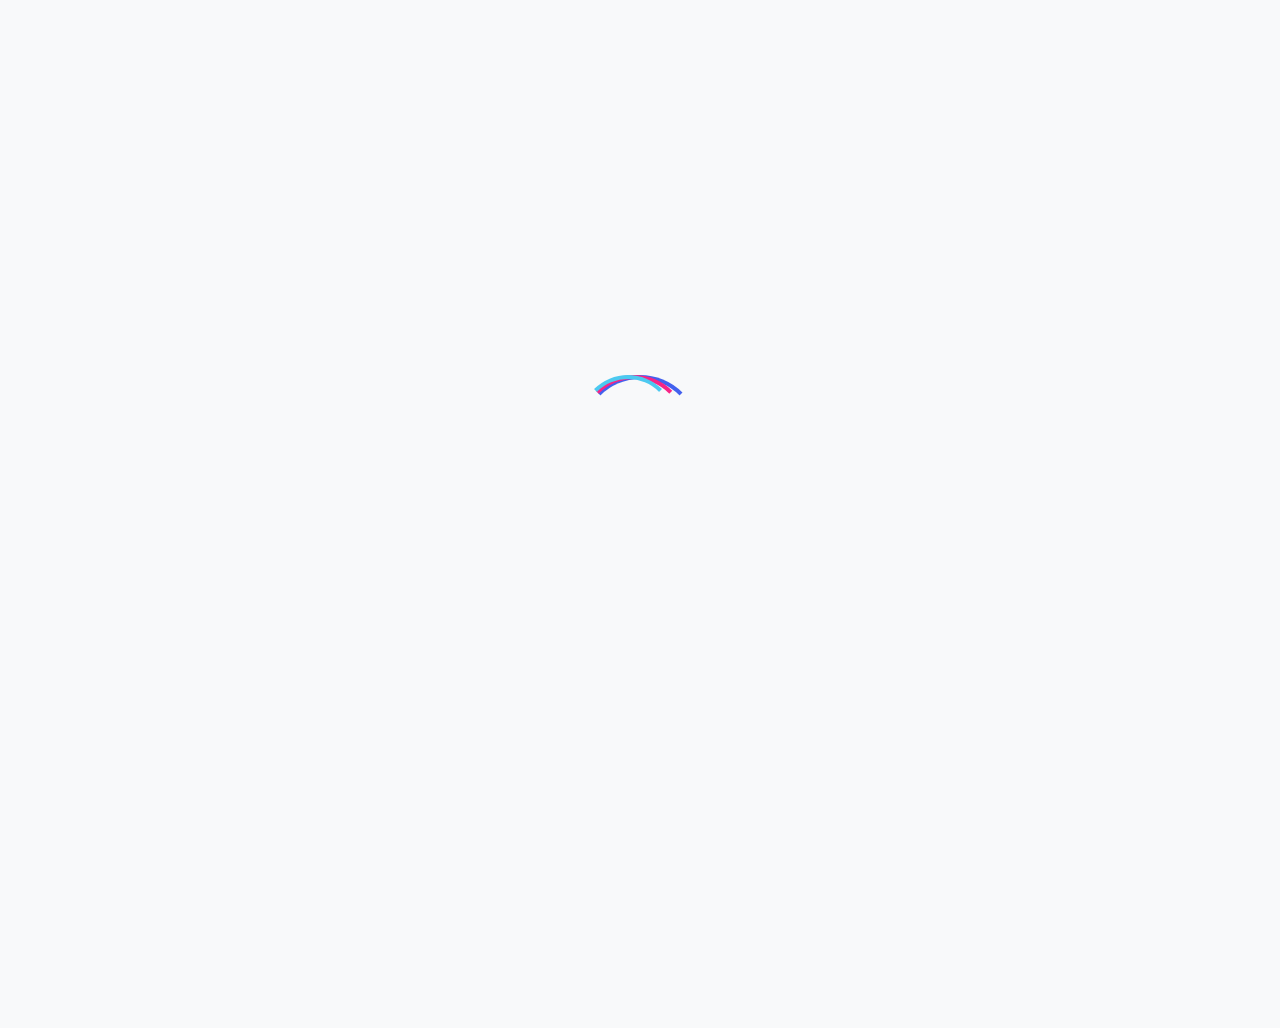
<file: index.html>
<!DOCTYPE html>
<html lang="en">

<head>
    <meta charset="UTF-8">
    <meta name="viewport" content="width=device-width, initial-scale=1.0, maximum-scale=1.0, user-scalable=no">
    <title>Notiqo - Welcome</title>
    <link rel="stylesheet" href="https://cdnjs.cloudflare.com/ajax/libs/font-awesome/6.4.0/css/all.min.css">
    <style>
        :root {
            --primary: #4361ee;
            --primary-dark: #3a56d4;
            --secondary: #f72585;
            --bg: #f8f9fa;
            --card: #ffffff;
            --text: #212529;
            --text-light: #6c757d;
            --border: rgba(0, 0, 0, 0.1);
            --success: #4cc9f0;
            --warning: #f8961e;
            --error: #ef233c;
            --radius: clamp(12px, 3vw, 16px);
            --shadow: 0 4px 30px rgba(0, 0, 0, 0.08);
            --transition: all 0.5s cubic-bezier(0.25, 0.8, 0.25, 1);
        }

        @media (prefers-color-scheme: dark) {
            :root {
                --bg: #121212;
                --card: #1e1e1e;
                --text: #e0e0e0;
                --text-light: #9e9e9e;
                --border: rgba(255, 255, 255, 0.1);
                --shadow: 0 4px 30px rgba(0, 0, 0, 0.3);
            }
        }

        * {
            margin: 0;
            padding: 0;
            box-sizing: border-box;
            -webkit-tap-highlight-color: transparent;
        }

        html,
        body {
            width: 100%;
            height: 100%;
            overflow-x: hidden;
        }

        body {
            font-family: -apple-system, BlinkMacSystemFont, 'Segoe UI', Roboto, Oxygen, Ubuntu, Cantarell, 'Open Sans', 'Helvetica Neue', sans-serif;
            background-color: var(--bg);
            color: var(--text);
            line-height: 1.6;
            overflow-x: hidden;
            height: 100%;
            transition: background-color 0.5s ease;
            position: relative;
        }

        .container {
            width: 100%;
            min-height: 100vh;
            display: flex;
            flex-direction: column;
            align-items: center;
            justify-content: center;
            padding: 5vw;
            position: relative;
            overflow: hidden;
        }

        /* Notiqo Loading Animation */
        .notiqo-loader {
            position: fixed;
            top: 0;
            left: 0;
            width: 100%;
            height: 100%;
            background-color: var(--bg);
            display: flex;
            flex-direction: column;
            align-items: center;
            justify-content: center;
            z-index: 1000;
            transition: opacity 0.8s ease, visibility 0.8s ease;
        }

        .notiqo-loader.hidden {
            opacity: 0;
            visibility: hidden;
        }

        .logo-container {
            position: relative;
            width: clamp(80px, 25vw, 120px);
            height: clamp(80px, 25vw, 120px);
            margin-bottom: clamp(15px, 5vw, 30px);
        }

        .logo-circle {
            position: absolute;
            width: 100%;
            height: 100%;
            border-radius: 50%;
            border: clamp(3px, 0.8vw, 4px) solid transparent;
            border-top-color: var(--primary);
            animation: spin 1.5s cubic-bezier(0.68, -0.55, 0.27, 1.55) infinite;
        }

        .logo-circle:nth-child(2) {
            width: 90%;
            height: 90%;
            border-top-color: var(--secondary);
            animation-delay: 0.2s;
        }

        .logo-circle:nth-child(3) {
            width: 80%;
            height: 80%;
            border-top-color: var(--success);
            animation-delay: 0.4s;
        }

        .logo-text {
            position: absolute;
            top: 50%;
            left: 50%;
            transform: translate(-50%, -50%);
            font-size: clamp(60px, 6vw, 50px);
            font-weight: 800;
            color: var(--primary);
            opacity: 0;
            animation: fadeIn 0.5s ease forwards 0.6s;
        }

        @keyframes spin {
            0% {
                transform: rotate(0deg);
            }

            100% {
                transform: rotate(360deg);
            }
        }

        @keyframes fadeIn {
            from {
                opacity: 0;
            }

            to {
                opacity: 1;
            }
        }

        /* Onboarding Sections */
        .onboarding-section {
            position: absolute;
            width: 100%;
            max-width: min(500px, 90vw);
            background-color: var(--card);
            border-radius: var(--radius);
            padding: clamp(20px, 6vw, 40px) clamp(15px, 4vw, 30px);
            box-shadow: var(--shadow);
            display: flex;
            flex-direction: column;
            align-items: center;
            text-align: center;
            opacity: 0;
            transform: translateY(20px);
            transition: var(--transition);
            pointer-events: none;
        }

        .onboarding-section.active {
            opacity: 1;
            transform: translateY(0);
            pointer-events: all;
            z-index: 10;
        }

        .onboarding-icon {
            width: clamp(60px, 20vw, 80px);
            height: clamp(60px, 20vw, 80px);
            border-radius: 50%;
            background: linear-gradient(135deg, var(--primary), var(--primary-dark));
            display: flex;
            align-items: center;
            justify-content: center;
            margin-bottom: clamp(15px, 4vw, 25px);
            color: white;
            font-size: clamp(24px, 8vw, 32px);
            box-shadow: 0 10px 20px rgba(67, 97, 238, 0.3);
            transform: scale(0);
            animation: scaleIn 0.6s cubic-bezier(0.175, 0.885, 0.32, 1.275) forwards 0.3s;
        }

        @keyframes scaleIn {
            from {
                transform: scale(0);
            }

            to {
                transform: scale(1);
            }
        }

        .onboarding-title {
            font-size: clamp(22px, 7vw, 28px);
            font-weight: 700;
            margin-bottom: clamp(10px, 3vw, 15px);
            color: var(--primary);
            background: linear-gradient(to right, var(--primary), var(--secondary));
            -webkit-background-clip: text;
            -webkit-text-fill-color: transparent;
            opacity: 0;
            transform: translateY(10px);
            animation: fadeInUp 0.5s ease forwards 0.5s;
        }

        .onboarding-subtitle {
            font-size: clamp(14px, 4vw, 16px);
            color: var(--text-light);
            margin-bottom: clamp(20px, 5vw, 30px);
            opacity: 0;
            transform: translateY(10px);
            animation: fadeInUp 0.5s ease forwards 0.7s;
        }

        @keyframes fadeInUp {
            from {
                opacity: 0;
                transform: translateY(10px);
            }

            to {
                opacity: 1;
                transform: translateY(0);
            }
        }

        .onboarding-content {
            width: 100%;
            text-align: left;
            margin-bottom: clamp(20px, 5vw, 30px);
            max-height: min(300px, 50vh);
            overflow-y: auto;
            padding: clamp(10px, 3vw, 15px);
            background-color: var(--bg);
            border-radius: var(--radius);
            border: 1px solid var(--border);
            opacity: 0;
            transform: translateY(10px);
            animation: fadeInUp 0.5s ease forwards 0.9s;
            font-size: clamp(14px, 4vw, 16px);
        }

        .onboarding-content p {
            margin-bottom: clamp(10px, 3vw, 15px);
        }

        .onboarding-content ul {
            margin-left: clamp(15px, 4vw, 20px);
            margin-bottom: clamp(10px, 3vw, 15px);
        }

        .onboarding-content li {
            margin-bottom: clamp(5px, 1.5vw, 8px);
        }

        .continue-btn {
            background: linear-gradient(to right, var(--primary), var(--primary-dark));
            color: white;
            border: none;
            padding: clamp(12px, 4vw, 15px) clamp(20px, 6vw, 30px);
            border-radius: 50px;
            font-size: clamp(14px, 4vw, 16px);
            font-weight: 600;
            cursor: pointer;
            transition: var(--transition);
            box-shadow: 0 5px 15px rgba(67, 97, 238, 0.3);
            opacity: 0;
            transform: translateY(10px);
            animation: fadeInUp 0.5s ease forwards 1.1s;
            position: relative;
            overflow: hidden;
            width: 100%;
            max-width: 300px;
        }

        .continue-btn:hover {
            transform: translateY(-2px);
            box-shadow: 0 8px 20px rgba(67, 97, 238, 0.4);
        }

        .continue-btn:active {
            transform: translateY(0);
        }

        .continue-btn::after {
            content: '';
            position: absolute;
            top: 0;
            left: 0;
            width: 100%;
            height: 100%;
            background: linear-gradient(to right, rgba(255, 255, 255, 0.1), rgba(255, 255, 255, 0.3));
            transform: translateX(-100%);
            transition: transform 0.6s ease;
        }

        .continue-btn:hover::after {
            transform: translateX(100%);
        }

        /* Footer */
        .footer {
            position: absolute;
            bottom: clamp(10px, 3vw, 20px);
            width: 100%;
            text-align: center;
            font-size: clamp(12px, 3.5vw, 14px);
            color: var(--text-light);
            opacity: 0;
            animation: fadeIn 1s ease forwards 1.5s;
        }

        /* Progress Indicator */
        .progress-indicator {
            display: flex;
            gap: clamp(5px, 1.5vw, 8px);
            margin-bottom: clamp(20px, 5vw, 30px);
            opacity: 0;
            animation: fadeIn 0.5s ease forwards 0.9s;
            justify-content: center;
            flex-wrap: wrap;
        }

        .progress-dot {
            width: clamp(8px, 2.5vw, 10px);
            height: clamp(8px, 2.5vw, 10px);
            border-radius: 50%;
            background-color: var(--border);
            transition: var(--transition);
        }

        .progress-dot.active {
            background-color: var(--primary);
            transform: scale(1.2);
        }

        /* Floating Background Elements */
        .bg-element {
            position: absolute;
            border-radius: 50%;
            filter: blur(60px);
            opacity: 0.3;
            z-index: -1;
        }

        .bg-element-1 {
            width: min(300px, 80vw);
            height: min(300px, 80vw);
            background-color: var(--primary);
            top: -20vw;
            left: -20vw;
            animation: float 15s ease-in-out infinite;
        }

        .bg-element-2 {
            width: min(200px, 60vw);
            height: min(200px, 60vw);
            background-color: var(--secondary);
            bottom: -10vw;
            right: -10vw;
            animation: float 12s ease-in-out infinite reverse;
        }

        @keyframes float {

            0%,
            100% {
                transform: translate(0, 0);
            }

            25% {
                transform: translate(5%, 5%);
            }

            50% {
                transform: translate(-3%, 3%);
            }

            75% {
                transform: translate(3%, -3%);
            }
        }

        /* Small devices (landscape phones, 576px and up) */
        @media (max-width: 576px) {
            .onboarding-section {
                padding: clamp(15px, 5vw, 20px);
            }

            .onboarding-content {
                max-height: 40vh;
            }

            .continue-btn {
                padding: 12px 20px;
            }
        }

        /* Extra small devices (portrait phones, less than 576px) */
        @media (max-width: 400px) {
            .container {
                padding: 20px 15px;
            }

            .onboarding-content {
                font-size: 13px;
                padding: 10px;
            }

            .onboarding-icon {
                width: 50px;
                height: 50px;
                font-size: 22px;
            }

            .onboarding-title {
                font-size: 20px;
            }
        }

        /* Tall mobile devices */
        @media (max-height: 700px) {
            .onboarding-content {
                max-height: 30vh;
            }

            .onboarding-icon {
                margin-bottom: 10px;
            }

            .onboarding-subtitle {
                margin-bottom: 15px;
            }
        }

        /* Very tall mobile devices */
        @media (max-height: 500px) {
            .onboarding-content {
                max-height: 20vh;
                font-size: 12px;
            }

            .continue-btn {
                padding: 10px 15px;
                font-size: 14px;
            }
        }
    </style>
</head>

<body>
    <!-- Notiqo Loading Animation -->
    <div class="notiqo-loader">
        <div class="logo-container">
            <div class="logo-circle"></div>
            <div class="logo-circle"></div>
            <div class="logo-circle"></div>
            <div class="logo-text">Notiqo</div>
        </div>
    </div>

    <!-- Background Elements -->
    <div class="bg-element bg-element-1"></div>
    <div class="bg-element bg-element-2"></div>

    <div class="container">
        <!-- Welcome Section -->
        <div class="onboarding-section" id="welcome-section">
            <div class="onboarding-icon">
                <i class="fas fa-hand-wave"></i>
            </div>
            <h1 class="onboarding-title">Welcome to Notiqo</h1>
            <p class="onboarding-subtitle">Your personal notification hub</p>
            <div class="progress-indicator">
                <div class="progress-dot active"></div>
                <div class="progress-dot"></div>
                <div class="progress-dot"></div>
                <div class="progress-dot"></div>
                <div class="progress-dot"></div>
            </div>
            <div class="onboarding-content">
                <h3>Notiqo by LanDecs</h3>
                <p>Notiqo is a minimalist, text-first social platform designed for meaningful conversations without distractions. Developed by LanDecs, we prioritize privacy, simplicity, and authentic connection—no ads, no algorithms, and no media uploads. Share thoughts, engage through comments and likes, and connect with others in a clean, text-only space. Every element—from end-to-end encryption to customizable notifications—is built to give you full control over your experience. </p>
                <p>By focusing solely on words, Notiqo fosters deeper discussions while protecting your data. Join a growing community where content belongs to you, interactions stay respectful, and the focus remains on what matters most: genuine connection. </p>
                <p><strong><i>Welcome to thoughtful socializing.</i></strong></p>
            </div>
            <button class="continue-btn" onclick="nextSection('welcome-section', 'privacy-section')">
                Continue
                <i class="fas fa-arrow-right" style="margin-left: 8px;"></i>
            </button>
        </div>

        <!-- Privacy Policy Section -->
        <div class="onboarding-section" id="privacy-section">
            <div class="onboarding-icon">
                <i class="fas fa-shield-alt"></i>
            </div>
            <h1 class="onboarding-title">Privacy Policy</h1>
            <p class="onboarding-subtitle">Your data is safe with us</p>
            <div class="progress-indicator">
                <div class="progress-dot"></div>
                <div class="progress-dot active"></div>
                <div class="progress-dot"></div>
                <div class="progress-dot"></div>
                <div class="progress-dot"></div>
            </div>
            <div class="onboarding-content">
                <p>At Notiqo, we are committed to protecting your privacy through transparent and responsible data practices. We collect only the essential information required to deliver our text-based social platform, including your email address for account verification, encrypted login credentials, and the content you choose to share. All user data is protected using industry-standard security measures, including end-to-end encryption for both data in transit (TLS 1.3) and at rest (AES-256).</p>
                <p>We maintain a strict no-third-party-sharing policy - your personal information will never be sold, leased, or shared with external advertisers or data brokers. You retain complete control over your information with the ability to access, modify, or permanently delete your account data at any time through our self-service tools. Our privacy practices comply with global standards including GDPR and CCPA, ensuring you have rights to data portability and the right to be forgotten.</p>
                <p>By using Notiqo, you consent to these data protection measures as detailed in our full Privacy Policy. We regularly audit and update our security protocols to maintain the highest standards of user privacy while delivering a seamless social experience.</p>
                </p>
            </div>

            <button class="continue-btn" onclick="nextSection('privacy-section', 'security-section')">
                Continue
                <i class="fas fa-arrow-right" style="margin-left: 8px;"></i>
            </button>
        </div>

        <!-- Security Policy Section -->
        <div class="onboarding-section" id="security-section">
            <div class="onboarding-icon">
                <i class="fas fa-lock"></i>
            </div>
            <h1 class="onboarding-title">Security First</h1>
            <p class="onboarding-subtitle">Built with your safety in mind</p>
            <div class="progress-indicator">
                <div class="progress-dot"></div>
                <div class="progress-dot"></div>
                <div class="progress-dot active"></div>
                <div class="progress-dot"></div>
                <div class="progress-dot"></div>
            </div>
            <div class="onboarding-content">
                <p>At Notiqo, security is at the core of our platform. We employ Firebase Authentication with mandatory email verification to ensure only legitimate users can access accounts, while end-to-end encryption (TLS for transit, AES-256 for storage) safeguards all data. Granular Firestore Security Rules restrict database access to authorized users only, and regular penetration testing identifies potential vulnerabilities. Users benefit from optional two-factor authentication (2FA), automated anomaly detection for suspicious logins, and immediate account lockouts after repeated failed attempts. We enforce strict data minimization—collecting only essential information—and maintain a zero third-party data sharing policy. All infrastructure complies with GDPR/CCPA standards, and users retain full control to delete accounts or data permanently. Security updates are applied proactively, with breaches reported transparently under regulatory requirements.</p>
            </div>
            <button class="continue-btn" onclick="nextSection('security-section', 'terms-section')">
                Continue
                <i class="fas fa-arrow-right" style="margin-left: 8px;"></i>
            </button>
        </div>

        <!-- Terms of Service Section -->
        <div class="onboarding-section" id="terms-section">
            <div class="onboarding-icon">
                <i class="fas fa-file-contract"></i>
            </div>
            <h1 class="onboarding-title">Terms of Service</h1>
            <p class="onboarding-subtitle">Our agreement with you</p>
            <div class="progress-indicator">
                <div class="progress-dot"></div>
                <div class="progress-dot"></div>
                <div class="progress-dot"></div>
                <div class="progress-dot active"></div>
                <div class="progress-dot"></div>
            </div>
            <div class="onboarding-content">
                <p>By using Notiqo, you agree to our text-based social platform's terms. You must be at least 13 years old to create an account and are responsible for maintaining your login security. While you retain ownership of your posts and comments, you grant Notiqo a license to display and distribute your content within our platform. All content must comply with our community guidelines - no harassment, hate speech, or illegal material is permitted. You can freely engage through posts, comments, likes, and shares, but Notiqo reserves the right to remove violating content or suspend accounts. We may update these terms with prior notice, and disputes will be resolved through arbitration. Your use of Notiqo signifies acceptance of these terms and our Privacy Policy. </p>
            </div>
            <button class="continue-btn" onclick="nextSection('terms-section', 'considerations-section')">
                Continue
                <i class="fas fa-arrow-right" style="margin-left: 8px;"></i>
            </button>
        </div>

        <!-- Key Considerations Section -->
        <div class="onboarding-section" id="considerations-section">
            <div class="onboarding-icon">
                <i class="fas fa-lightbulb"></i>
            </div>
            <h1 class="onboarding-title">Key Considerations</h1>
            <p class="onboarding-subtitle">For new users</p>
            <div class="progress-indicator">
                <div class="progress-dot"></div>
                <div class="progress-dot"></div>
                <div class="progress-dot"></div>
                <div class="progress-dot"></div>
                <div class="progress-dot active"></div>
            </div>
            <div class="onboarding-content">
                <p>Before you dive into Notiqo, here's what you should know:</p>
                <ul>
                    <li><strong>Your content stays yours</strong> - you own all text posts and comments</li>
                    <li><strong>Safety first</strong> - we encrypt all data and never sell your information</li>
                    <li><strong>Community matters</strong> - be respectful and follow our content guidelines</li>
                    <li><strong>Control your experience</strong> - customize privacy and notification settings</li>
                    <li><strong>Help is available</strong> - visit our Help Center for tips and tutorials</li>
                </ul>
                <p>Welcome to Notiqo - where conversations stay simple and secure!</p>
            </div>
            <button class="continue-btn" onclick="nextSection('considerations-section', 'thankyou-section')">
                Continue
                <i class="fas fa-arrow-right" style="margin-left: 8px;"></i>
            </button>
        </div>

        <!-- Thank You Section -->
        <div class="onboarding-section" id="thankyou-section">
            <div class="onboarding-icon">
                <i class="fas fa-heart"></i>
            </div>
            <h1 class="onboarding-title">Thank You!</h1>
            <p class="onboarding-subtitle">You're all set to use Notiqo</p>
            <div class="progress-indicator">
                <div class="progress-dot"></div>
                <div class="progress-dot"></div>
                <div class="progress-dot"></div>
                <div class="progress-dot"></div>
                <div class="progress-dot active"></div>
            </div>
            <div class="onboarding-content" style="text-align: center;">
                <p>We're thrilled to have you as part of the Notiqo community!</p>
            </div>
            <button class="continue-btn" onclick="redirectToMain()">
                Get Started
                <i class="fas fa-rocket" style="margin-left: 8px;"></i>
            </button>
        </div>

        <!-- Footer -->
        <div class="footer">
            <p>© 2023 Notiqo. All rights reserved.</p>
        </div>
    </div>

<script>
    // Hide loader after 3 seconds
    setTimeout(() => {
        document.querySelector('.notiqo-loader').classList.add('hidden');
        document.getElementById('welcome-section').classList.add('active');
    }, 3000);

    // Check if user is returning
    const isReturningUser = localStorage.getItem('notiqoReturningUser');

    if (isReturningUser) {
        // For returning users, redirect after 3s
        setTimeout(() => {
            redirectToMain();
        }, 3000);
    } else {
        // For new users, mark as returning and show onboarding
        localStorage.setItem('notiqoReturningUser', 'true');
    }

    function nextSection(currentId, nextId) {
        const currentSection = document.getElementById(currentId);
        const nextSection = document.getElementById(nextId);

        currentSection.classList.remove('active');

        setTimeout(() => {
            nextSection.classList.add('active');

            // Update progress dots
            document.querySelectorAll('.progress-dot').forEach(dot => {
                dot.classList.remove('active');
            });

            const nextSectionDots = nextSection.querySelectorAll('.progress-dot');
            nextSectionDots.forEach((dot, index) => {
                if (index < Array.from(document.querySelectorAll('.onboarding-section')).indexOf(nextSection)) {
                    dot.classList.add('active');
                }
            });

            // Scroll to top of new section for mobile
            nextSection.scrollIntoView({
                behavior: 'smooth',
                block: 'start'
            });
        }, 300);
    }

    function redirectToMain() {
        // Redirect to the main app page
        window.location.href = 'main.html';
    }

    // Add physics-based animations to buttons
    document.querySelectorAll('.continue-btn').forEach(button => {
        button.addEventListener('mousedown', () => {
            button.style.transform = 'translateY(2px) scale(0.98)';
        });

        button.addEventListener('mouseup', () => {
            button.style.transform = 'translateY(0) scale(1)';
        });

        button.addEventListener('mouseleave', () => {
            button.style.transform = 'translateY(0) scale(1)';
        });

        // Touch events for mobile
        button.addEventListener('touchstart', () => {
            button.style.transform = 'translateY(2px) scale(0.98)';
        });

        button.addEventListener('touchend', () => {
            button.style.transform = 'translateY(0) scale(1)';
        });
    });

    // Handle mobile viewport height changes
    function setVh() {
        let vh = window.innerHeight * 0.01;
        document.documentElement.style.setProperty('--vh', `${vh}px`);
    }

    setVh();
    window.addEventListener('resize', setVh);
    window.addEventListener('orientationchange', setVh);
</script>
</body>

</html>
</file>
